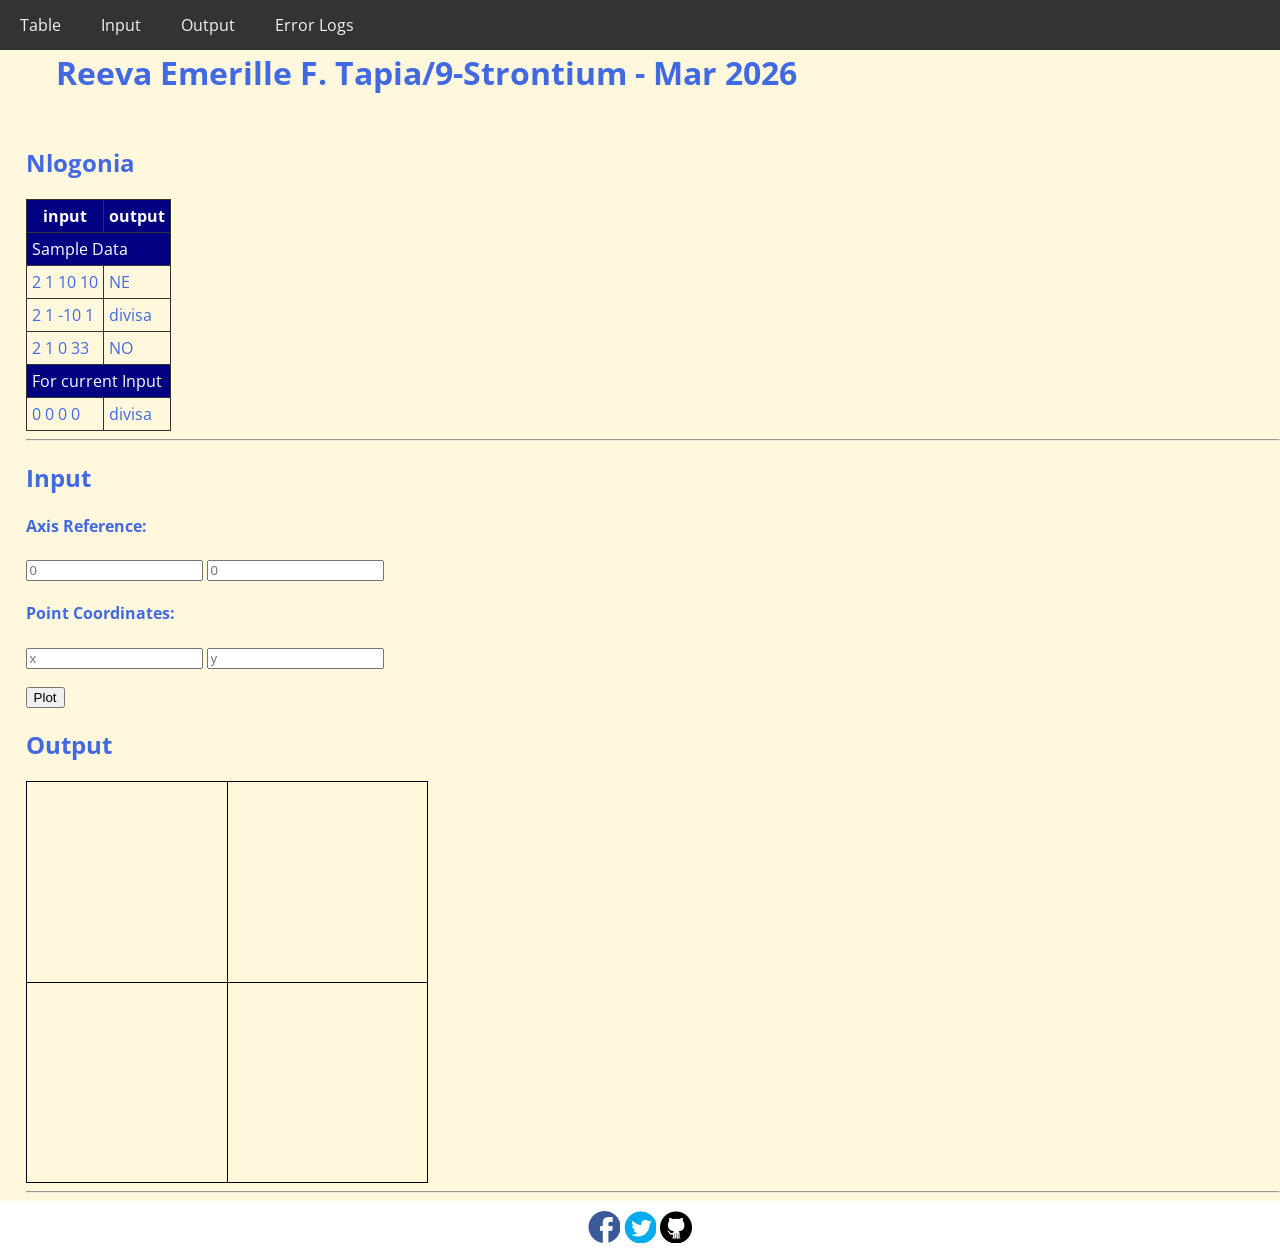
<file: public/3rdGraded/index.html>
<!DOCTYPE html>
<html>
<head>
  <meta charset="utf-8">
  <meta name="viewport" content="width=device-width">
  <!-- change the authors name to both your names-->
  <meta name="author" content="Reeva Emerille F. Tapia">
  <meta name="description" content="testing and debugging">
  <meta name="keywords" content="testing and debugging">
  <title>CS 3 </title>
  <link href="style.css" rel="stylesheet" type="text/css" />
  <link rel="preconnect" href="https://fonts.googleapis.com">
  <link rel="preconnect" href="https://fonts.gstatic.com" crossorigin>
  <link href="https://fonts.googleapis.com/css2?family=Open+Sans&family=Poppins:wght@300&family=Roboto&display=swap" rel="stylesheet">
  <link rel="icon" type="image/x-icon" href="images/favicon.ico">
</head>

<body>
  <header>
    <nav>
      <a href="#start">Table</a>
      <a href="#input">Input</a>
      <a href="#output">Output</a>
      <a href="errorlogs.html">Error Logs</a>
    </nav>
    
    <h1 style="padding: 30px">Reeva Emerille F. Tapia/9-Strontium  - Mar 2026 </h1>
    <h2 id="start"> Nlogonia </h2>
  </header>

  <section id="table">
    <table> 
      <tr class="rColor">
        <th> input </th> <th> output</th>
      </tr>
      <tr class="rColor"> 
        <td colspan="2"> Sample Data</td>
      </tr>
      <tr> 
        <td> 2 1 10 10 </td> <td> NE</td>
      </tr>
      <tr> 
        <td> 2 1 -10 1 </td> <td> divisa</td>
      </tr>
      <tr> 
        <td> 2 1 0 33 </td> <td> NO </td>
      </tr>
      <tr  class="rColor"> 
        <td colspan="2"> For current Input</td>
      </tr>
      <tr> 
        <td id="in1"> 0 0 0 0 </td> <td id="out1"> divisa </td>
      </tr>
    </table>
    <hr>
  </section>
  
  <section id="input">
    <h2> Input </h2>
  
    <h4>Axis Reference:</h4>
    <p>
      <input type="number" id="x0" placeholder="0">
      <input type="number" id="y0" placeholder="0">
    </p>
    
    <h4>Point Coordinates:</h4>
    <p>
      <input type="number" id="x" placeholder="x"> 
      <input type="number" id="y" placeholder="y">
    </p>
    <button onclick="plotPoint(Number(x0.value),Number(y0.value),Number(x.value), Number(y.value))"> Plot </button>
  </section>
  
  <section id="output">
    <h2 id="output"> Output </h2>
  
    <div id="coordinatePlane">
        <div id="xAxis" class="axis"></div>
        <div id="yAxis" class="axis"></div>
    </div>
    <hr>
  </section>
  
  <!--- anchors for socmed site are done with image sprites -->
  <footer>
    <a href="https://facebook.com"> 
    <div class="icon facebook"></div>
    </a>
    <a href="https://twitter.com">
    <div class="icon twitter"></div>
    </a>
    <a href="https://github.com">
    <div class="icon github"></div>
    </a>
  </footer>
  <script defer src="script.js"></script>
</body>

</html>
</file>
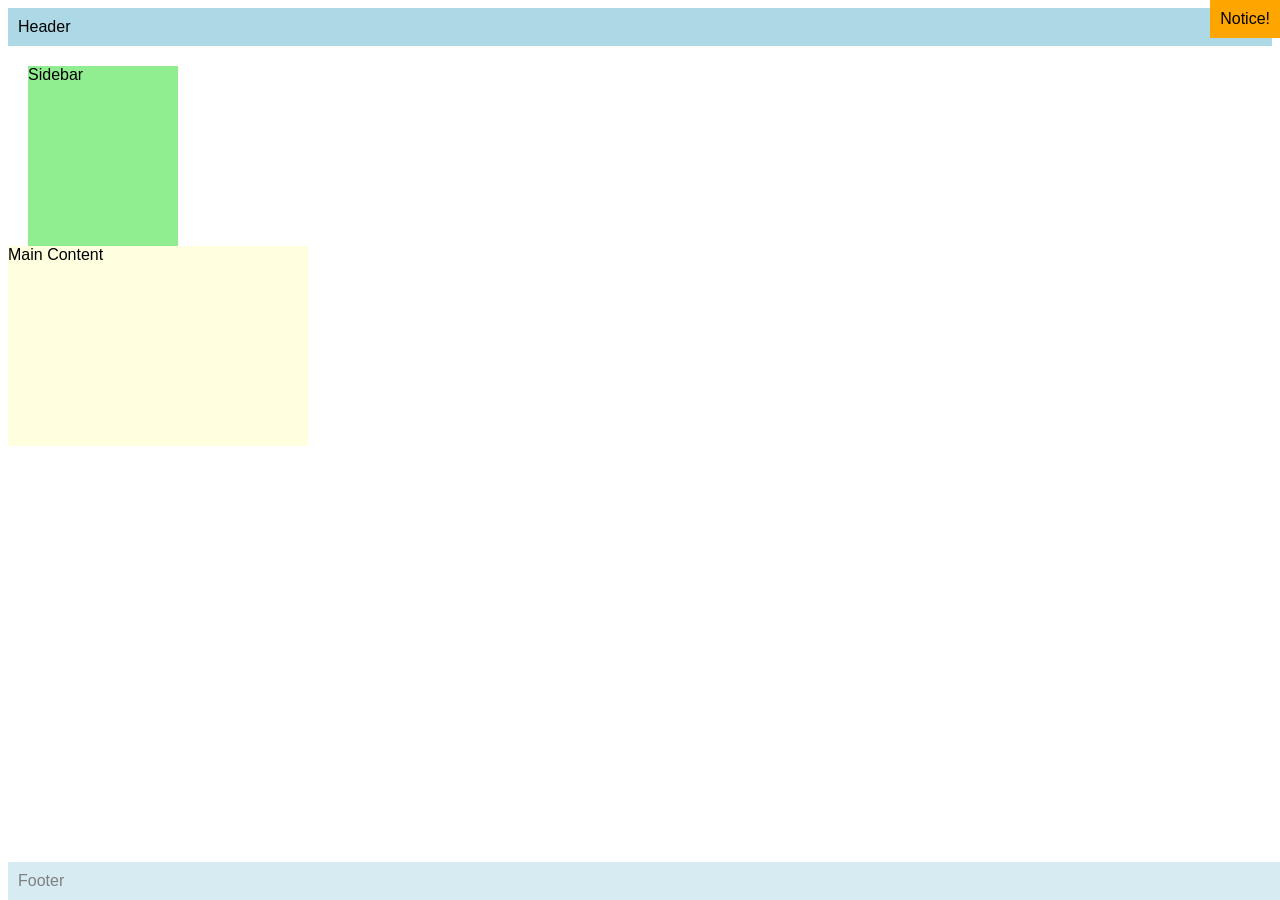
<file: public/9SrTapiaSeatwork2.html>
<!DOCTYPE html>
<html>
<head>
  <meta name="author" content="Reeva Emerille F. Tapia" />
  <meta name="revised" content="March 31, 2026" />
  <style>
    body { font-family: Arial, sans-serif; }
    .header, .footer {
      background: lightblue;
      padding: 10px;
    }
    .footer {
       opacity: 0.5;
       position: fixed;
       bottom: 0;
       width: 100%;
    }
    .sidebar {
      background: lightgreen;
      width: 150px;
      height: 200px;
      position: relative;
      top: 20px;
      left: 20px;
    }
    .content {
      background: lightyellow;
      width: 300px;
      height: 200px;
      position: relative;
      z-index: 1;
    }
    .notice {
      position: absolute;
      top: 0;
      right: 0;
      background: orange;
      padding: 10px;
      z-index: 2;
    }
  </style>
</head>
<body>
  <div class="header">Header</div>
  <div class="sidebar">Sidebar</div>
  <div class="content">Main Content</div>
  <div class="footer">Footer</div>
  <div class="notice">Notice!</div>
</body>
</html>
</file>
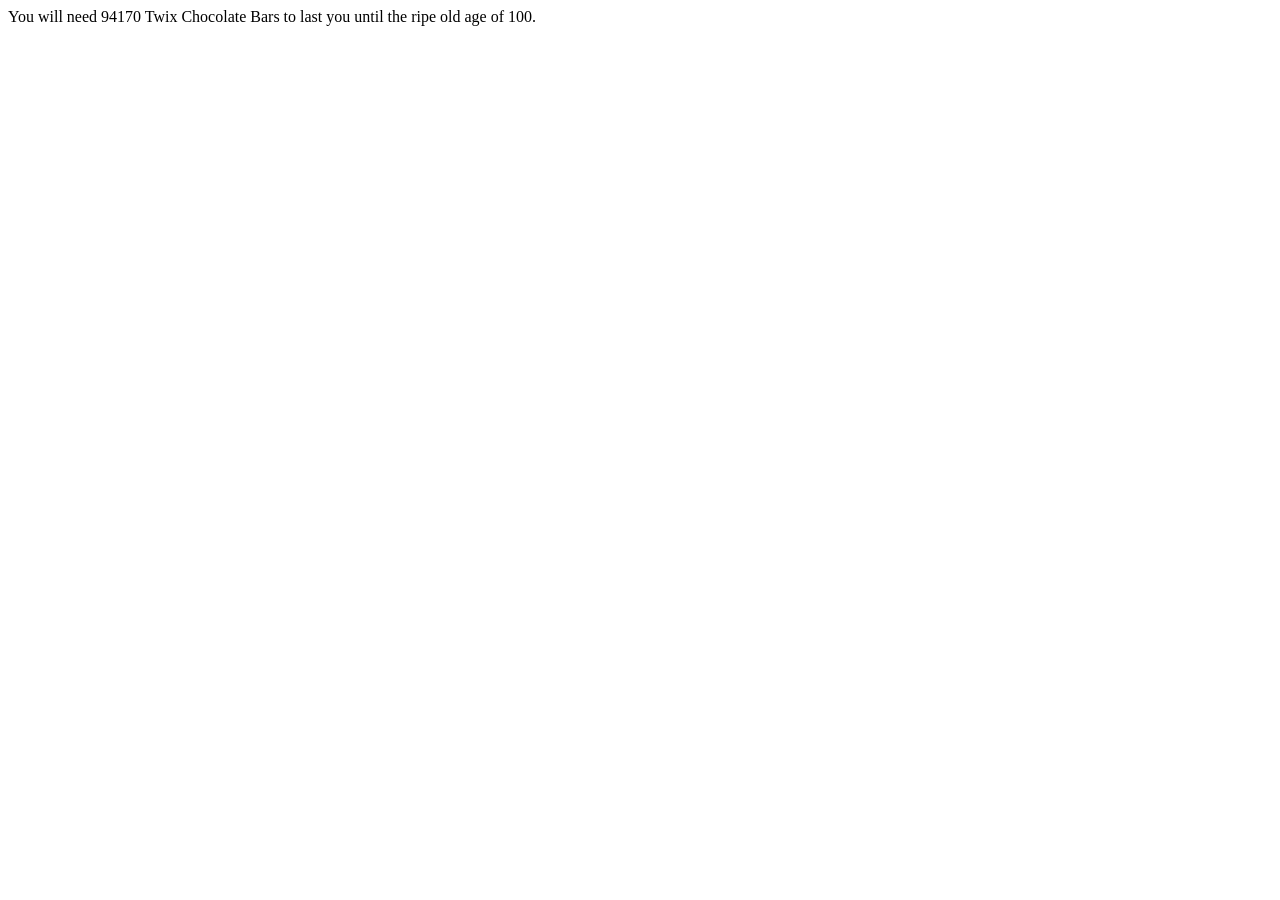
<file: public/Q11stNGStrontiumTapia.html>
<!DOCTYPE html>
<html>
<body>
  <script>
    age = 14;
    maxAge = 100;
    numPerDay = 3;

    totalRequired = (numPerDay * 365) * (maxAge - age);

    document.write("You will need " + totalRequired + " Twix Chocolate Bars to last you until the ripe old age of " + maxAge + ".");
  </script>
</body>
</html>
</file>
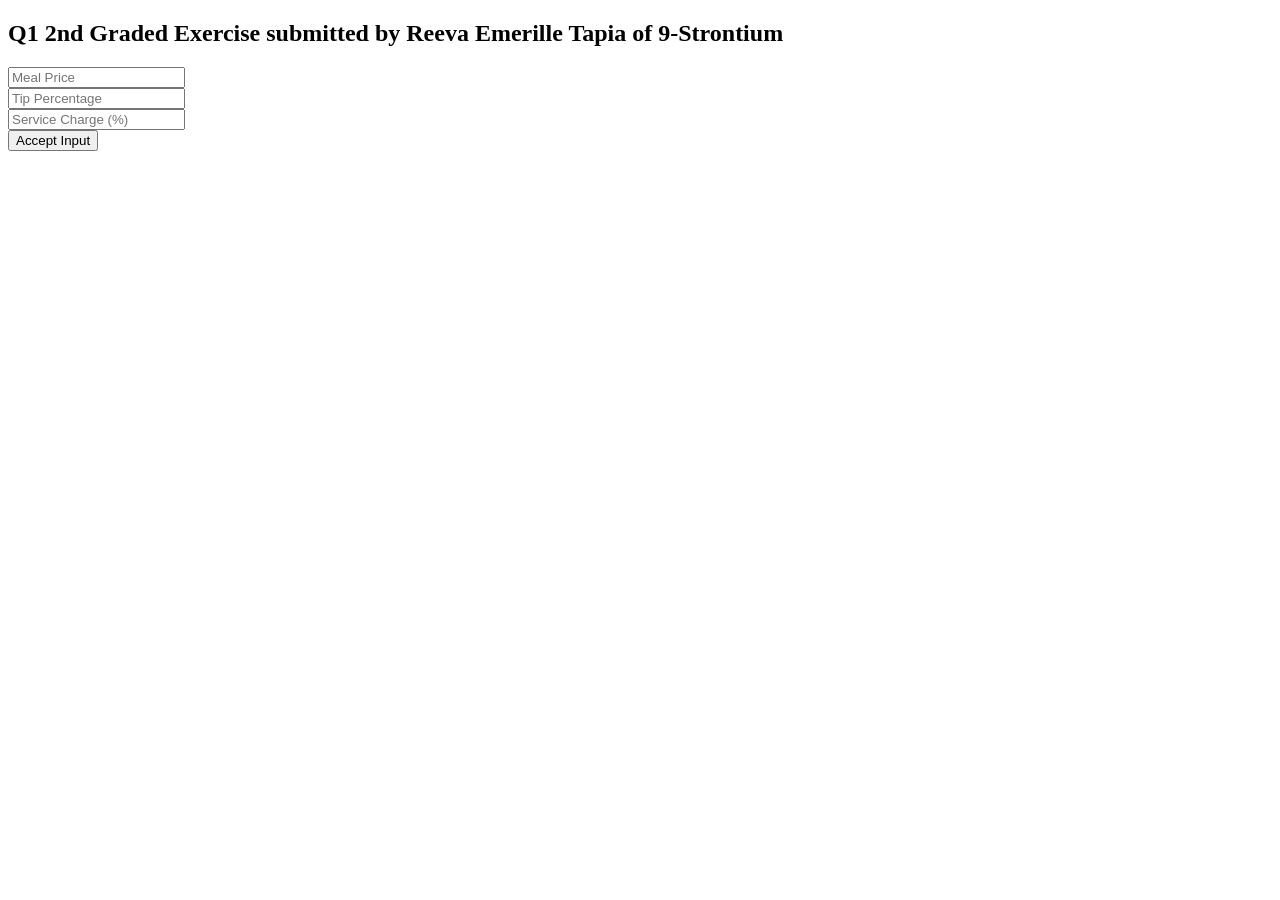
<file: public/Q12GStrontiumTapia.html>
<!DOCTYPE html>
<html>
<body>

    <h2>Q1 2nd Graded Exercise submitted by Reeva Emerille Tapia of 9-Strontium</h2>

    <input id="mealprice" type="number" placeholder="Meal Price"> <br>
    <input id="tip" type="number" placeholder="Tip Percentage"> <br>
    <input id="service_charge" type="number" placeholder="Service Charge (%)"> <br>

    <button onclick="totalMeal()">Accept Input</button>

    <div id="totalOutput"></div>

    <script>
        function totalMeal() {
            const mealPrice = Number(document.getElementById('mealprice').value);
            const myTip = Number(document.getElementById('tip').value);
            const serviceCharge = Number(document.getElementById('service_charge').value);

            const total = mealPrice + myTip + (serviceCharge / 100 * mealPrice);

            document.getElementById('totalOutput').innerHTML = "Total Meal: Php " + total.toFixed(2);
        }
    </script>

</body>
</html>
</file>
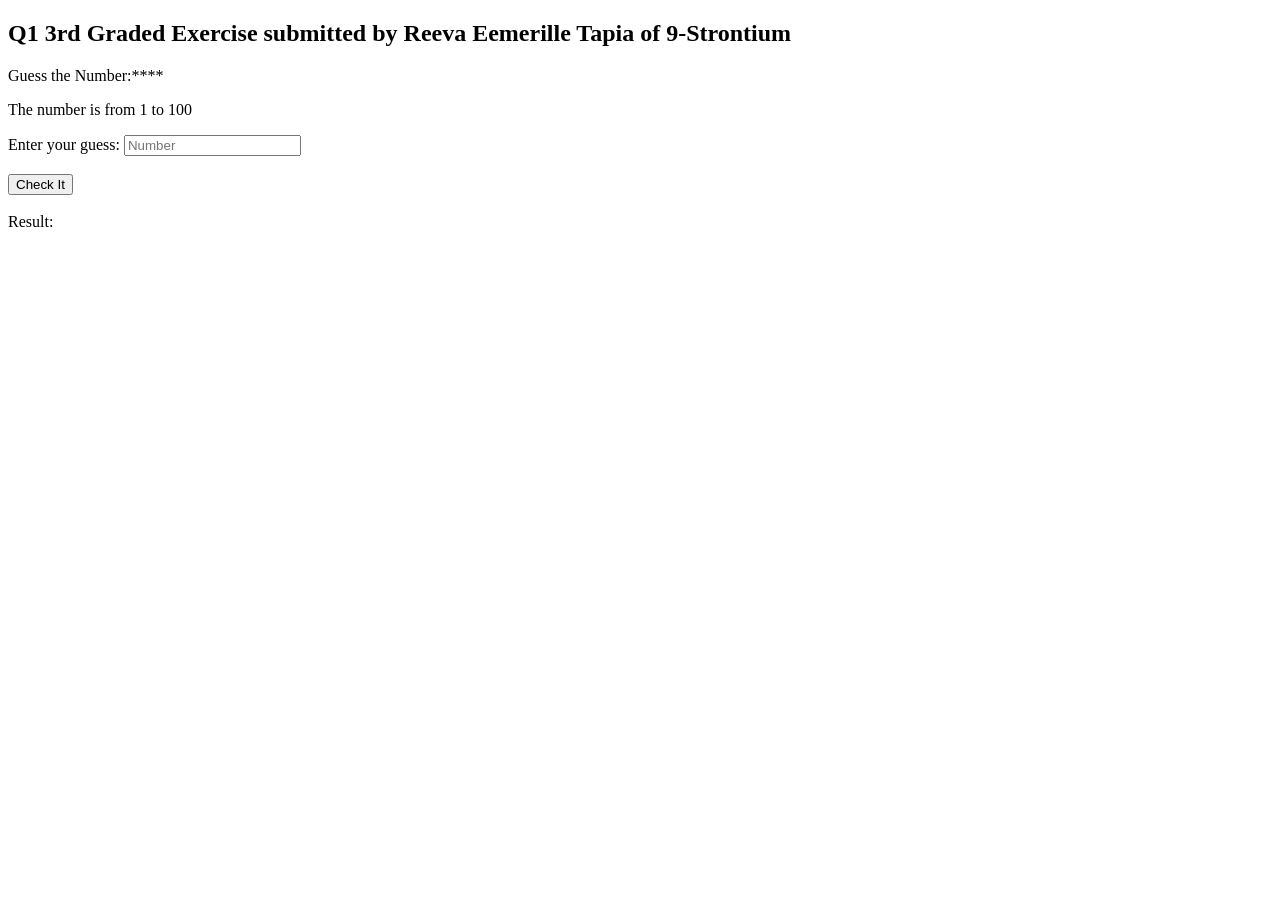
<file: public/Q13GStrontiumTapia.html>
<!DOCTYPE html>
<html>
<body>

   <h2> Q1 3rd Graded Exercise submitted by Reeva Eemerille Tapia of 9-Strontium</h2>
   <p>Guess the Number:**** </p> 

   <p>The number is from 1 to 100 </p>
   <label> Enter your guess: </label>
   <input id="in1" type="text" placeholder="Number"> <br> 
   <br>
   <button onclick="checkIt()">Check It</button> <br>
   <br>
   <label> Result: </label>
   <p id="output"></p>
   <script>
       var dNumber = Math.floor(Math.random() * 100) + 1;

       function checkIt() {
           var guess = parseInt(document.getElementById("in1").value);

           if (isNaN(guess) || guess < 1 || guess > 100) {
               alert("Please enter a valid number from 1 to 100.");
               return;
           }

           if (guess === dNumber) {
               document.getElementById("output").textContent = "You are correct";
           } else if (guess < dNumber) {
               document.getElementById("output").textContent = "Higher";
           } else {
               document.getElementById("output").textContent = "Lower";
           }

           document.getElementById("in1").value = ""; // Clear the input field
       }
   </script>

</body>
</html>
</file>
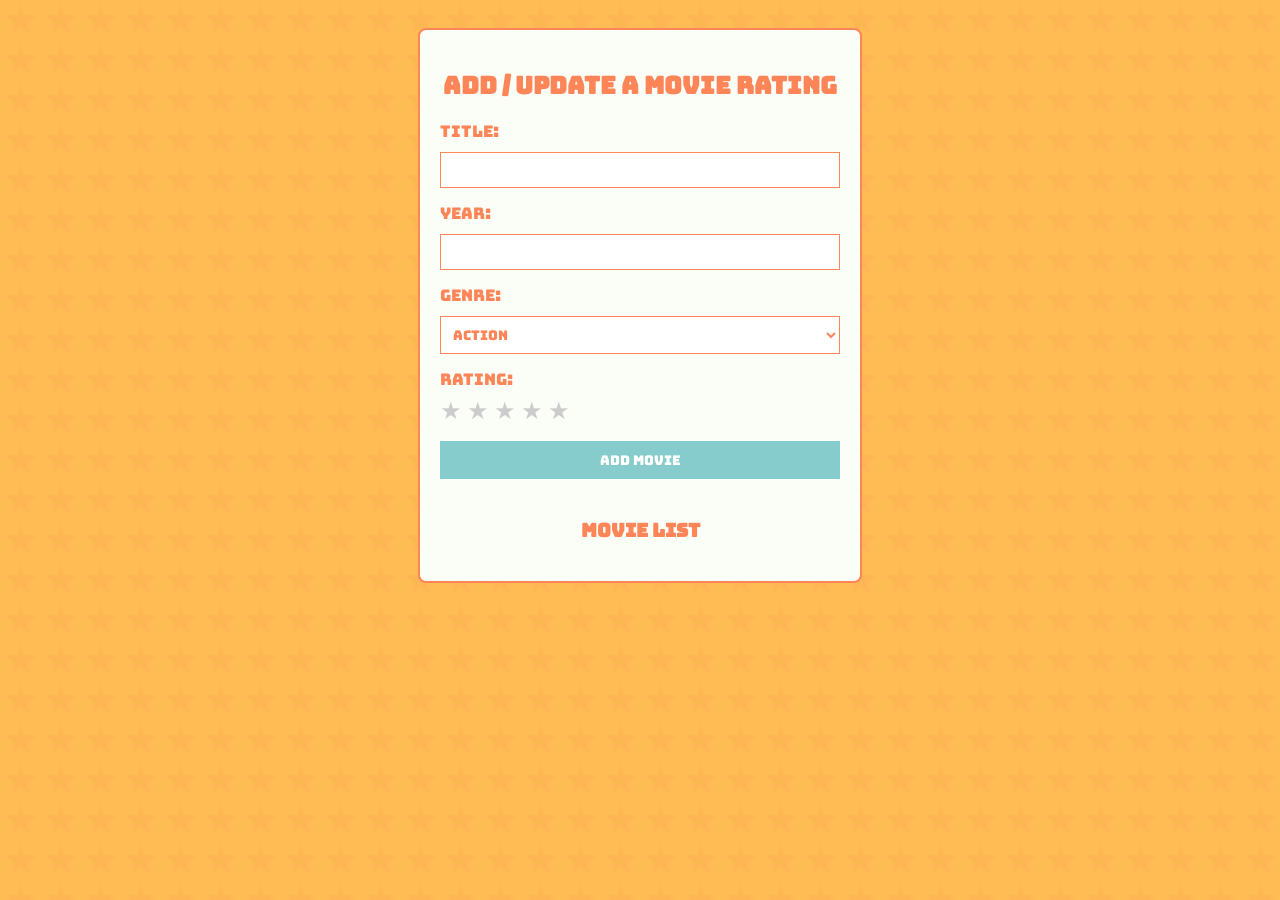
<file: public/q41gStrontiumTapia.html>
<!DOCTYPE html>
<html lang="en">
<head>
    <meta charset="UTF-8">
    <title>Movie Rating with UD</title>
    <link href="https://fonts.googleapis.com/css2?family=Bungee&display=swap" rel="stylesheet">
    <style>
        body { 
            font-family: 'Bungee', cursive; 
            display: flex; 
            justify-content: center; 
            padding: 20px; 
            background-color: #FFBC54;
            color: #FD8558;
            background-image: url("data:image/svg+xml,%3Csvg xmlns='http://www.w3.org/2000/svg' viewBox='0 0 24 24'%3E%3Cpath fill='%23FD8558' fill-opacity='0.1' d='M12 2l2.4 7.2h7.6l-6 4.8 2.4 7.2-6-4.8-6 4.8 2.4-7.2-6-4.8h7.6z'/%3E%3C/svg%3E");
            background-size: 40px 40px;
        }
        .container { 
            width: 400px; 
            border: 2px solid #FD8558; 
            padding: 20px; 
            border-radius: 8px; 
            background-color: #FBFDF7;
        }
        .form-group { margin-bottom: 15px; }
        label { display: block; margin-bottom: 5px; }
        input, select { 
            width: 100%; 
            padding: 8px; 
            margin-top: 5px; 
            box-sizing: border-box;
            border: 1px solid #FD8558;
            font-family: 'Bungee', cursive;
            color: #FD8558;
            background: white;
        }
        .stars { cursor: pointer; font-size: 24px; color: #ccc; }
        .stars span.active { color: gold; }
        
        .add-btn { 
            width: 100%; 
            padding: 10px; 
            background: #86CCCC; 
            color: white; 
            border: none; 
            cursor: pointer;
            font-family: 'Bungee', cursive;
            margin-bottom: 20px;
        }
        .add-btn:hover { opacity: 0.9; }

        .movie-item { 
            border: 1px solid #FD8558; 
            padding: 10px; 
            margin-top: 10px; 
            border-radius: 4px; 
            background: rgba(255, 255, 255, 0.5);
            display: flex;
            justify-content: space-between;
            align-items: center;
            font-size: 12px;
        }
        
        .delete-btn {
            background-color: #FD8558;
            color: white;
            border: none;
            padding: 5px 10px;
            cursor: pointer;
            font-family: 'Bungee', cursive;
            font-size: 10px;
            border-radius: 4px;
        }
        .delete-btn:hover { background-color: #e06d45; }
        
        h2, h3 { text-align: center; }
    </style>
</head>
<body>

<div class="container">
    <h2>Add / Update a Movie Rating</h2>
    <div class="form-group">
        <label>Title:</label>
        <input type="text" id="title">
    </div>
    <div class="form-group">
        <label>Year:</label>
        <input type="number" id="year">
    </div>
    <div class="form-group">
        <label>Genre:</label>
        <select id="genre">
            <option>Action</option>
            <option>Comedy</option>
            <option>Drama</option>
            <option>Fantasy</option>
            <option>Sci-Fi</option>
            <option>Thriller</option>
            <option>Animated</option>
        </select>
    </div>
    <div class="form-group">
        <label>Rating:</label>
        <div class="stars" id="star-rating">
            <span onclick="setRating(1)">★</span>
            <span onclick="setRating(2)">★</span>
            <span onclick="setRating(3)">★</span>
            <span onclick="setRating(4)">★</span>
            <span onclick="setRating(5)">★</span>
        </div>
    </div>
    <button class="add-btn" onclick="addMovie()">Add Movie</button>

    <h3>Movie List</h3>
    <div id="movie-list"></div>
</div>

<script>
    let currentRating = 0;

    function setRating(r) {
        currentRating = r;
        const stars = document.querySelectorAll('#star-rating span');
        stars.forEach((s, i) => s.classList.toggle('active', i < r));
    }

    function addMovie() {
        const titleInput = document.getElementById('title');
        const yearInput = document.getElementById('year');
        const genreInput = document.getElementById('genre');

        const title = titleInput.value.trim();
        const year = yearInput.value.trim();
        const genre = genreInput.value;
        
        if (!title || !year || currentRating === 0) return alert("Please fill in all fields!");

        let movies = JSON.parse(localStorage.getItem('movies') || '[]');
        
        const existingIndex = movies.findIndex(m => m.title.toLowerCase() === title.toLowerCase());

        if (existingIndex !== -1) {
            const oldRating = parseInt(movies[existingIndex].rating);
            const averagedRating = Math.round((oldRating + currentRating) / 2);
            
            movies[existingIndex].year = year;
            movies[existingIndex].genre = genre;
            movies[existingIndex].rating = averagedRating;
        } else {
            const movie = { title, year, genre, rating: currentRating };
            movies.push(movie);
        }

        localStorage.setItem('movies', JSON.stringify(movies));
        
        titleInput.value = '';
        yearInput.value = '';
        setRating(0);
        displayMovies();
    }

    function deleteMovie(index) {
        if (confirm("Are you sure you want to delete?")) {
            let movies = JSON.parse(localStorage.getItem('movies') || '[]');
            movies.splice(index, 1);
            localStorage.setItem('movies', JSON.stringify(movies));
            displayMovies();
        }
    }

    function displayMovies() {
        const listDiv = document.getElementById('movie-list');
        listDiv.innerHTML = '';
        const movies = JSON.parse(localStorage.getItem('movies') || '[]');
        
        movies.forEach((m, index) => {
            const stars = '★'.repeat(m.rating);
            listDiv.innerHTML += `
                <div class="movie-item">
                    <div>
                        ${m.title} (${m.year}) - ${m.genre}, 
                        Rating: <span style="color:gold">${stars}</span>
                    </div>
                    <button class="delete-btn" onclick="deleteMovie(${index})">Delete</button>
                </div>`;
        });
    }

    displayMovies();
</script>
</body>
</html>
</file>
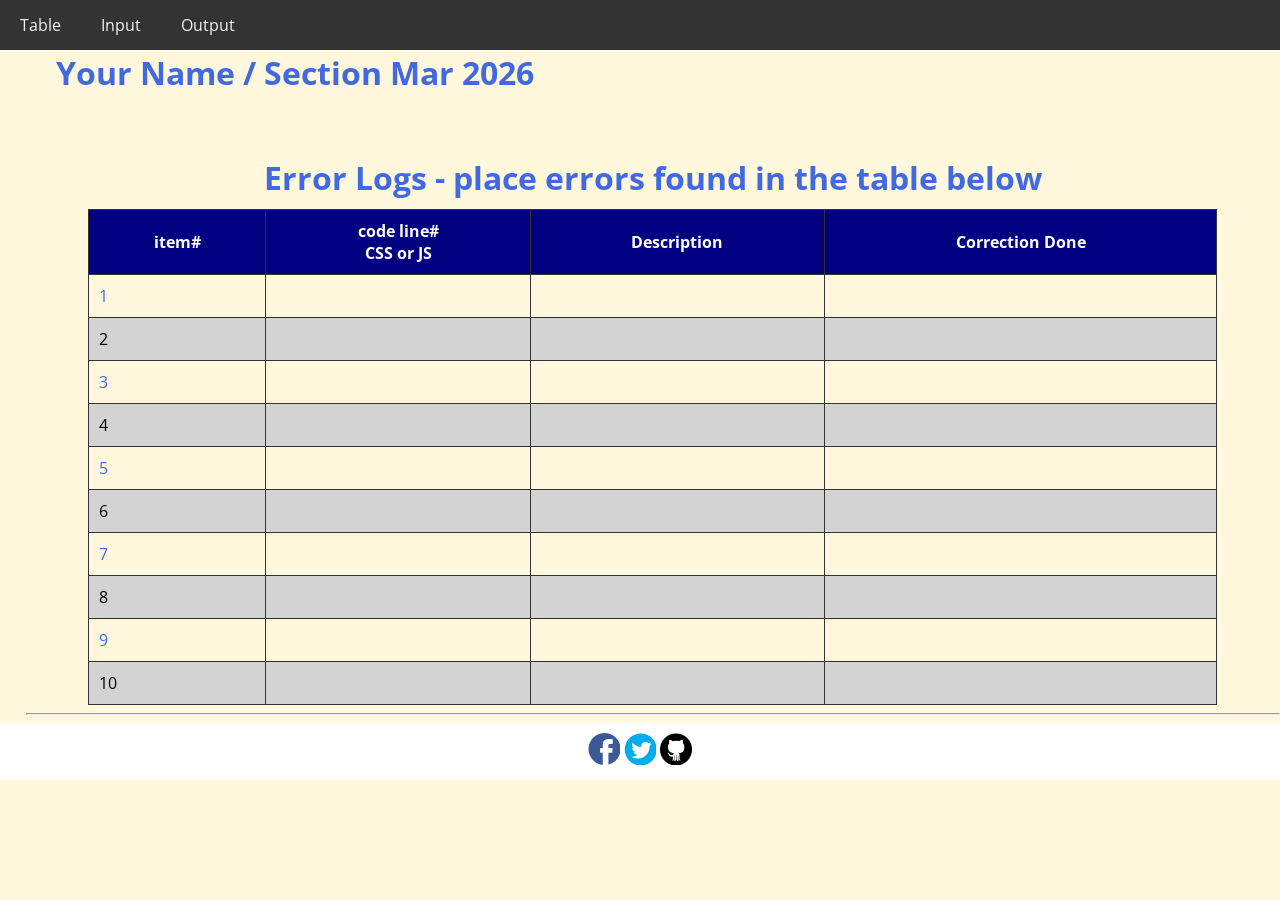
<file: public/3rdGraded/9SrTapiaErrorLogs.html>
<!DOCTYPE html>
<html>
<head>
  <meta charset="utf-8">
  <meta name="viewport" content="width=device-width">
  <meta name="author" content="Reeva Emerille F. Tapia">
  <meta name="description" content="testing and debugging">
  <meta name="keywords" content="testing and debugging">
  <title>CS3 </title>
  <link href="style.css" rel="stylesheet" type="text/css" />
  <link rel="preconnect" href="https://fonts.googleapis.com">
  <link rel="preconnect" href="https://fonts.gstatic.com" crossorigin>
  <link href="https://fonts.googleapis.com/css2?family=Open+Sans&family=Poppins:wght@300&family=Roboto&display=swap" rel="stylesheet">
  <link rel="icon" type="image/x-icon" href="images/favicon.ico">

  <style>
    tr:nth-child(1) ~ tr:nth-child(odd) {
      background-color: lightgray;
      color: black;
    }
    td, th {
      padding: 10px;
    }
    table {
      width: 90%;
      margin: 0 auto;
    }
    caption {
      font-size: 2em;
      font-weight: bold;
      padding: 10px;
    }
    
  </style>
</head>

<body>
  <header>
    <nav>
      <a href="index.html#start">Table</a>
      <a href="index.html#input">Input</a>
      <a href="index.html#output">Output</a>
    </nav>
    
    <h1 style="padding: 30px">Your Name / Section Mar 2026 </h1>
  </header>

  <section id="table">
    <table> 
      <caption> Error Logs - place errors found in the table below</caption>
      <tr class="rColor">
        <th> item# </th> 
        <th> code line#<br/>CSS or JS </th> 
        <th> Description</th>
        <th> Correction Done</th>
      </tr>
      <tr>
        <td> 1 </td> 
        <td> </td> 
        <td> </td>
        <td> </td>
      </tr>
      <tr>
        <td> 2 </td> 
        <td> </td> 
        <td> </td>
        <td> </td>
      </tr>
      <tr>
        <td> 3 </td> 
        <td> </td> 
        <td> </td>
        <td> </td>
      </tr>
      <tr>
        <td> 4 </td> 
        <td> </td> 
        <td> </td>
        <td> </td>
      </tr>
      <tr>
        <td> 5 </td> 
        <td> </td> 
        <td> </td>
        <td> </td>
      </tr>
      <tr>
        <td> 6 </td> 
        <td> </td> 
        <td> </td>
        <td> </td>
      </tr>
      <tr>
        <td> 7 </td> 
        <td> </td> 
        <td> </td>
        <td> </td>
      </tr>
      <tr>
        <td> 8 </td> 
        <td> </td> 
        <td> </td>
        <td> </td>
      </tr>
      <tr>
        <td> 9 </td> 
        <td> </td> 
        <td> </td>
        <td> </td>
      </tr>
      <tr>
        <td> 10 </td> 
        <td> </td> 
        <td> </td>
        <td> </td>
      </tr>
     
    </table>
    <hr>
  </section>
  
   
  <!--- anchors for socmed site are done with image sprites -->
  <footer>
    <a href="https://facebook.com"> 
    <div class="icon facebook"></div>
    </a>
    <a href="https://twitter.com">
    <div class="icon twitter"></div>
    </a>
    <a href="https://github.com">
    <div class="icon github"></div>
    </a>
  </footer>
 
</body>

</html>
</file>
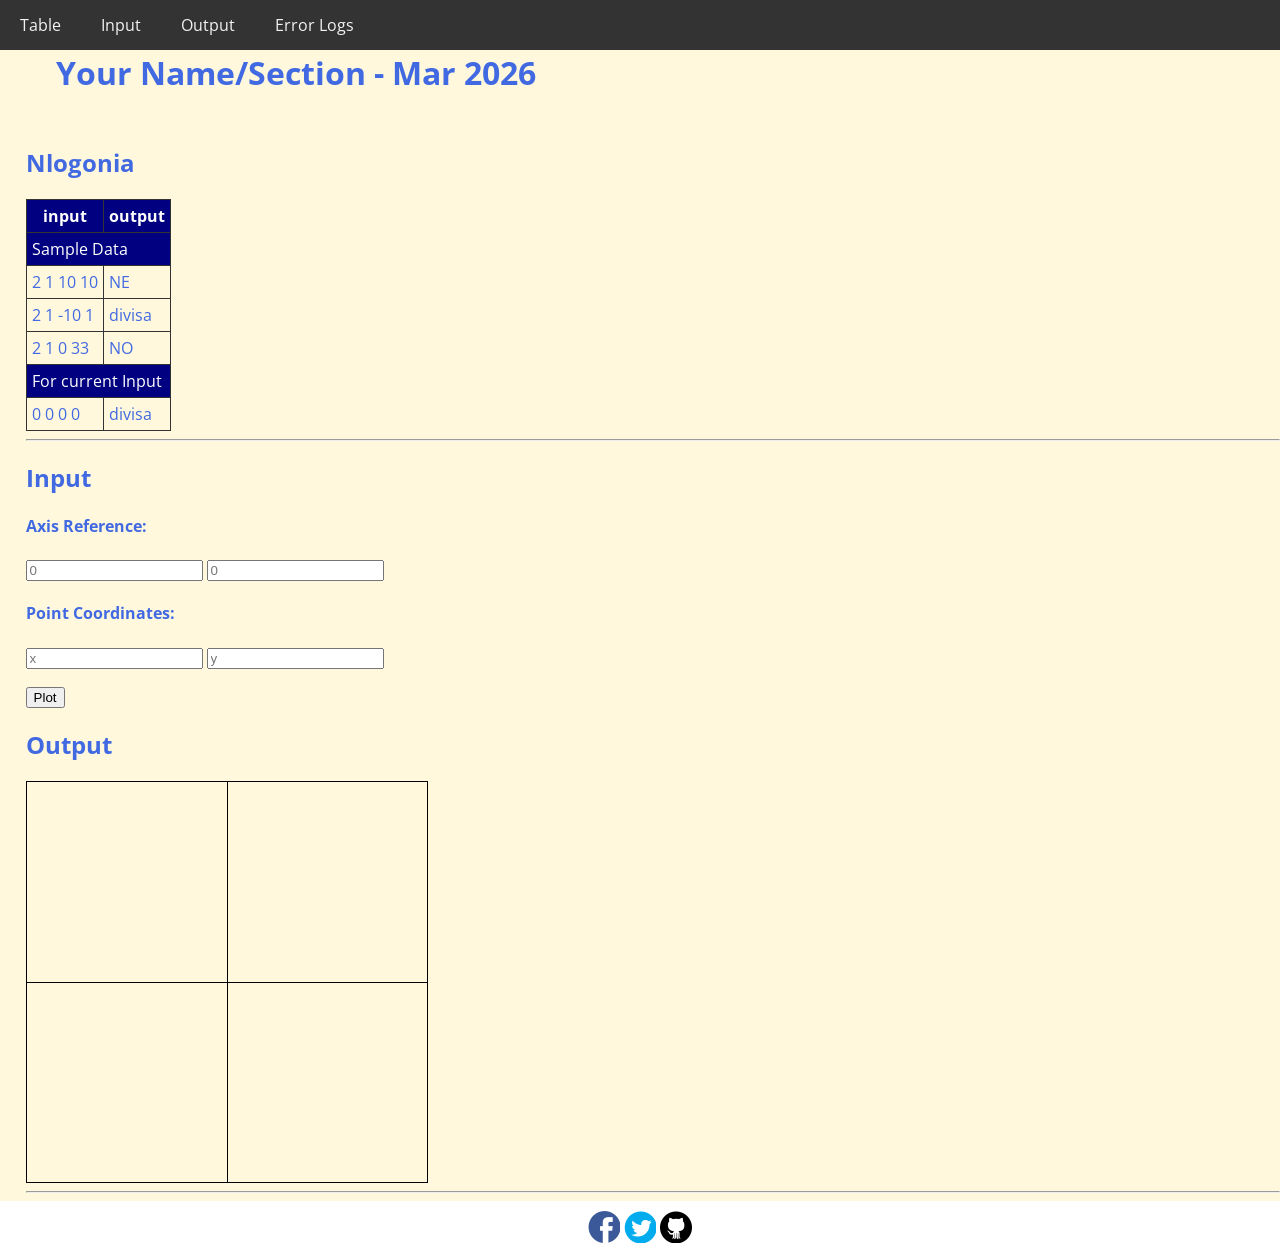
<file: public/3rdGraded/9SrTapiaIndex.html>
<!DOCTYPE html>
<html>
<head>
  <meta charset="utf-8">
  <meta name="viewport" content="width=device-width">
  <!-- change the authors name to both your names-->
  <meta name="author" content="Reeva Emerille F. Tapia">
  <meta name="description" content="testing and debugging">
  <meta name="keywords" content="testing and debugging">
  <title>CS 3 </title>
  <link href="style.css" rel="stylesheet" type="text/css" />
  <link rel="preconnect" href="https://fonts.googleapis.com">
  <link rel="preconnect" href="https://fonts.gstatic.com" crossorigin>
  <link href="https://fonts.googleapis.com/css2?family=Open+Sans&family=Poppins:wght@300&family=Roboto&display=swap" rel="stylesheet">
  <link rel="icon" type="image/x-icon" href="images/favicon.ico">
</head>

<body>
  <header>
    <nav>
      <a href="#start">Table</a>
      <a href="#input">Input</a>
      <a href="#output">Output</a>
      <a href="errorlogs.html">Error Logs</a>
    </nav>
    
    <h1 style="padding: 30px">Your Name/Section  - Mar 2026 </h1>
    <h2 id="start"> Nlogonia </h2>
  </header>

  <section id="table">
    <table> 
      <tr class="rColor">
        <th> input </th> <th> output</th>
      </tr>
      <tr class="rColor"> 
        <td colspan="2"> Sample Data</td>
      </tr>
      <tr> 
        <td> 2 1 10 10 </td> <td> NE</td>
      </tr>
      <tr> 
        <td> 2 1 -10 1 </td> <td> divisa</td>
      </tr>
      <tr> 
        <td> 2 1 0 33 </td> <td> NO </td>
      </tr>
      <tr  class="rColor"> 
        <td colspan="2"> For current Input</td>
      </tr>
      <tr> 
        <td id="in1"> 0 0 0 0 </td> <td id="out1"> divisa </td>
      </tr>
    </table>
    <hr>
  </section>
  
  <section id="input">
    <h2> Input </h2>
  
    <h4>Axis Reference:</h4>
    <p>
      <input type="number" id="x0" placeholder="0">
      <input type="number" id="y0" placeholder="0">
    </p>
    
    <h4>Point Coordinates:</h4>
    <p>
      <input type="number" id="x" placeholder="x"> 
      <input type="number" id="y" placeholder="y">
    </p>
    <button onclick="plotPoint(Number(x0.value),Number(y0.value),Number(x.value), Number(y.value))"> Plot </button>
  </section>
  
  <section id="output">
    <h2 id="output"> Output </h2>
  
    <div id="coordinatePlane">
        <div id="xAxis" class="axis"></div>
        <div id="yAxis" class="axis"></div>
    </div>
    <hr>
  </section>
  
  <!--- anchors for socmed site are done with image sprites -->
  <footer>
    <a href="https://facebook.com"> 
    <div class="icon facebook"></div>
    </a>
    <a href="https://twitter.com">
    <div class="icon twitter"></div>
    </a>
    <a href="https://github.com">
    <div class="icon github"></div>
    </a>
  </footer>
  <script defer src="script.js"></script>
</body>

</html>
</file>
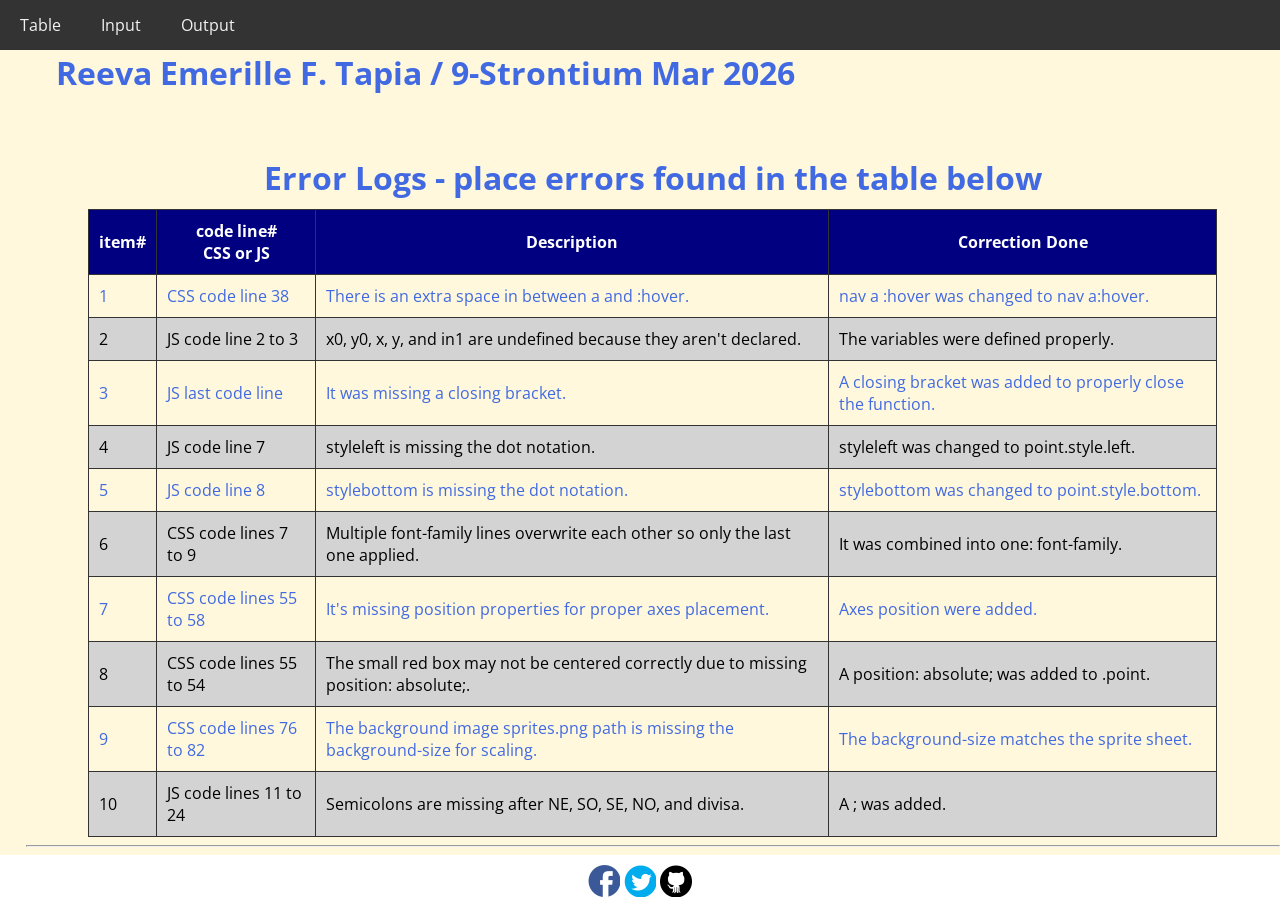
<file: public/3rdGraded/errorlogs.html>
<!DOCTYPE html>
<html>
<head>
  <meta charset="utf-8">
  <meta name="viewport" content="width=device-width">
  <meta name="author" content="Reeva Emerille F. Tapia">
  <meta name="description" content="testing and debugging">
  <meta name="keywords" content="testing and debugging">
  <title>CS3 </title>
  <link href="style.css" rel="stylesheet" type="text/css" />
  <link rel="preconnect" href="https://fonts.googleapis.com">
  <link rel="preconnect" href="https://fonts.gstatic.com" crossorigin>
  <link href="https://fonts.googleapis.com/css2?family=Open+Sans&family=Poppins:wght@300&family=Roboto&display=swap" rel="stylesheet">
  <link rel="icon" type="image/x-icon" href="images/favicon.ico">

  <style>
    tr:nth-child(1) ~ tr:nth-child(odd) {
      background-color: lightgray;
      color: black;
    }
    td, th {
      padding: 10px;
    }
    table {
      width: 90%;
      margin: 0 auto;
    }
    caption {
      font-size: 2em;
      font-weight: bold;
      padding: 10px;
    }
    
  </style>
</head>

<body>
  <header>
    <nav>
      <a href="index.html#start">Table</a>
      <a href="index.html#input">Input</a>
      <a href="index.html#output">Output</a>
    </nav>
    
    <h1 style="padding: 30px">Reeva Emerille F. Tapia / 9-Strontium Mar 2026 </h1>
  </header>

  <section id="table">
    <table> 
      <caption> Error Logs - place errors found in the table below</caption>
      <tr class="rColor">
        <th> item# </th> 
        <th> code line#<br/>CSS or JS </th> 
        <th> Description</th>
        <th> Correction Done</th>
      </tr>
      <tr>
        <td> 1 </td> 
        <td> CSS code line 38 </td> 
        <td> There is an extra space in between a and :hover. </td>
        <td> nav a :hover was changed to nav a:hover. </td>
      </tr>
      <tr>
        <td> 2 </td> 
        <td> JS code line 2 to 3 </td> 
        <td> x0, y0, x, y, and in1 are undefined because they aren't declared. </td>
        <td> The variables were defined properly. </td>
      </tr>
      <tr>
        <td> 3 </td> 
        <td> JS last code line </td> 
        <td> It was missing a closing bracket. </td>
        <td> A closing bracket was added to properly close the function. </td>
      </tr>
      <tr>
        <td> 4 </td> 
        <td> JS code line 7 </td> 
        <td> styleleft is missing the dot notation. </td>
        <td> styleleft was changed to point.style.left. </td>
      </tr>
      <tr>
        <td> 5 </td> 
        <td> JS code line 8 </td> 
        <td> stylebottom is missing the dot notation. </td>
        <td> stylebottom was changed to point.style.bottom. </td>
      </tr>
      <tr>
        <td> 6 </td> 
        <td> CSS code lines 7 to 9 </td> 
        <td> Multiple font-family lines overwrite each other so only the last one applied. </td>
        <td> It was combined into one: font-family. </td>
      </tr>
      <tr>
        <td> 7 </td> 
        <td> CSS code lines 55 to 58 </td> 
        <td> It's missing position properties for proper axes placement. </td>
        <td> Axes position were added. </td>
      </tr>
      <tr>
        <td> 8 </td> 
        <td> CSS code lines 55 to 54 </td> 
        <td> The small red box may not be centered correctly due to missing position: absolute;. </td>
        <td> A position: absolute; was added to .point. </td>
      </tr>
      <tr>
        <td> 9 </td> 
        <td> CSS code lines 76 to 82 </td> 
        <td> The background image sprites.png path is missing the background-size for scaling. </td>
        <td> The background-size matches the sprite sheet. </td>
      </tr>
      <tr>
        <td> 10 </td> 
        <td> JS code lines 11 to 24 </td> 
        <td> Semicolons are missing after NE, SO, SE, NO, and divisa. </td>
        <td> A ; was added. </td>
      </tr>
     
    </table>
    <hr>
  </section>
  
   
  <!--- anchors for socmed site are done with image sprites -->
  <footer>
    <a href="https://facebook.com"> 
    <div class="icon facebook"></div>
    </a>
    <a href="https://twitter.com">
    <div class="icon twitter"></div>
    </a>
    <a href="https://github.com">
    <div class="icon github"></div>
    </a>
  </footer>
 
</body>

</html>
</file>
<file: public/3rdGraded/style.css>
html {
  height: 100%;
  width: 100%;
}

body{
  font-family: 'Open Sans', 'Poppins', 'Roboto', sans-serif;
  background-color: cornsilk;
  color: royalblue;
  padding: 0;
  margin: 0;
}

section, header {
  padding-left: 2%;
}

/*---- CSS to control the navigation bar --- 
Requirements for the navigation:
- Navigation should all be on one line only and located on the first line of the browser and will not scroll with the rest of the content.  
- There should also a hover effect on each of the links to change background and foreground color.
*/
nav {
    width: 100%;
    background-color: #333;

    display: flex;
    position: fixed;
    top: 0;
    left: 0;
}

nav a {
    display: inline-block;
    color: #f2f2f2;
    text-align: center;
    padding: 14px 20px;
    text-decoration: none;
}

nav a:hover {
    background-color: #ddd;
    color: black;
}

/*------ to control coordinatePlane, the location of the small red box  --------*/
#coordinatePlane {
    position: relative;
    height: 400px;
    width: 400px;
    border: 1px solid black;
}

.point {
    height: 10px;
    width: 10px;
    background-color: red;

    /* FIX: required for positioning */
    position: absolute;
}

.axis {
    position: absolute;
    background-color: black;
}

#xAxis {
    left: 0;
    top: 200px;
    width: 100%;
    height: 1px;
}

#yAxis {
    left: 200px;
    bottom: 0;
    width: 1px;
    height: 100%;
}

/* ----- CSS properties for footer tag to display socmed icons facebook, twitter and github using sprites ---
- Discover how to use image sprites to make this work
*/
footer {
    width: 100%;
    background-color: white;
    color: #333;
    text-align: center;
    padding: 10px 0;
}

footer a {
  text-decoration: none;
}

.icon {
    width: 32px;
    height: 32px;
    display: inline-block;

    background: url('images/sprites.png') no-repeat;
}

.facebook {
    background-position: -226px -129px;
}
.twitter {
    background-position: -340px -129px;
}
.github {
    background-position: -456px -129px;
}

.facebook:hover {
  background-position: -226px -55px;
}
.twitter:hover {
  background-position: -340px -54px;
}
.github:hover {
  background-position: -456px -54px;
}

/* --- CSS for documenting process in the table in the errorlogs.html --*/
table{
  border-collapse: collapse;
}

th, td {
  padding: 5px;
  border: 1px solid #333;  
}

.rColor {
  background-color: navy;
  color: white;
}
</file>
